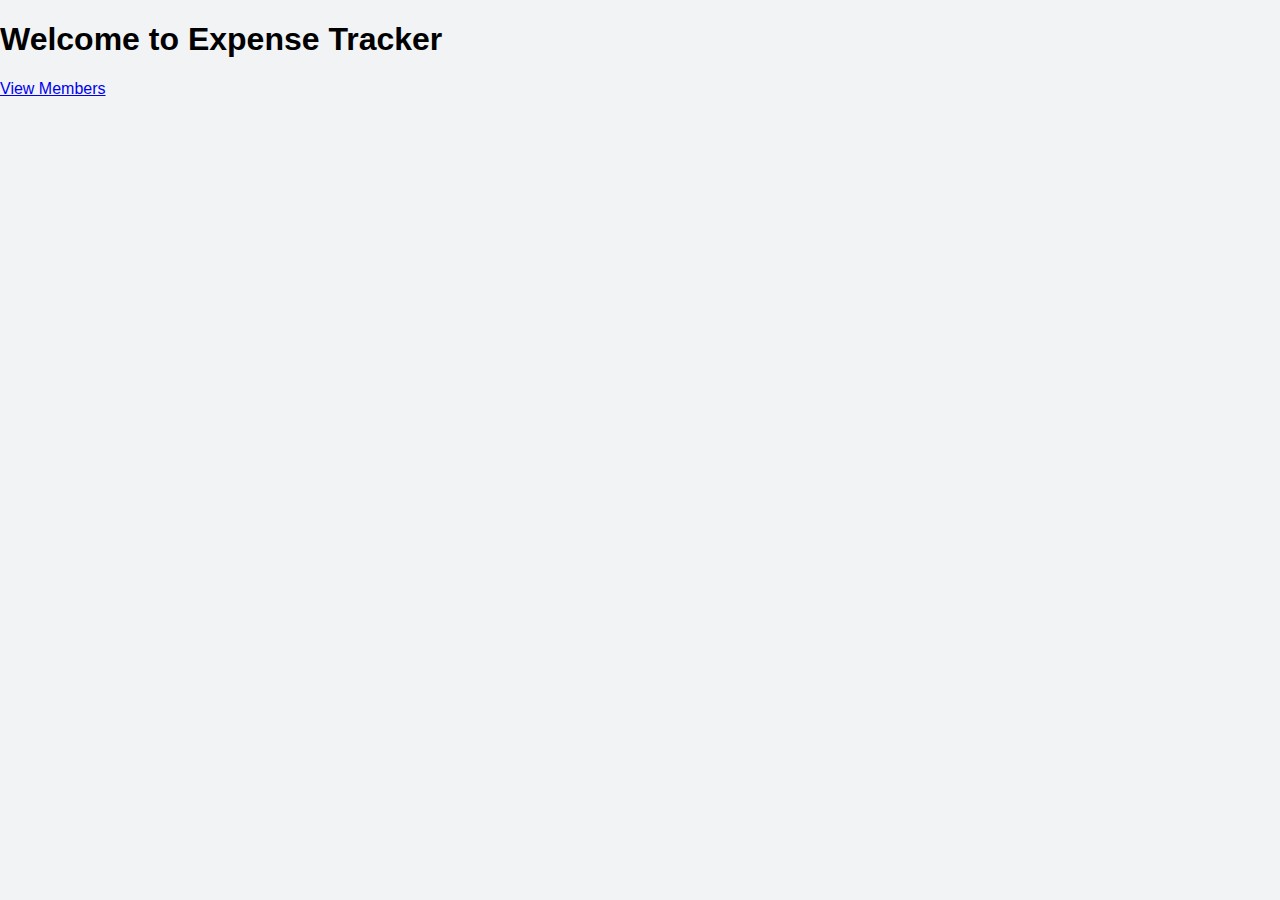
<file: templates/index.html>
<!DOCTYPE html>
<html lang="en">
<head>
    <meta charset="UTF-8">
    <meta name="viewport" content="width=device-width, initial-scale=1.0">
    <title>Expense Tracker UI</title>
    <link rel="stylesheet" href="/static/style.css">
</head>
<body>

    <h1>Welcome to Expense Tracker</h1>

    <a href="/members/list">View Members</a>

</body>
</html>
</file>
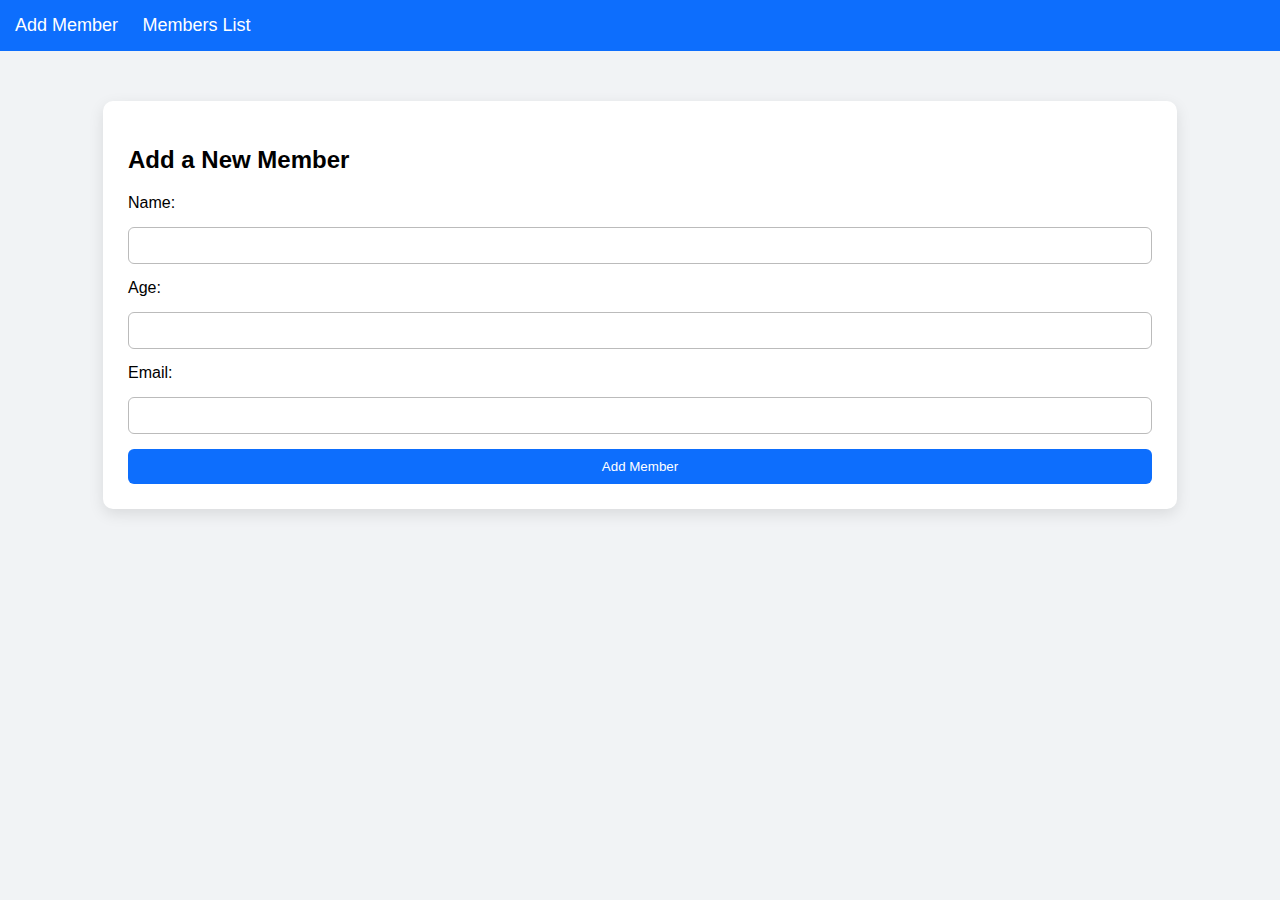
<file: templates/add_member.html>
<!DOCTYPE html>
<html lang="en">
<head>
    <meta charset="UTF-8">
    <title>Add Member</title>
    <link rel="stylesheet" href="/static/style.css">
</head>
<body>

<nav>
    <a href="/members/add">Add Member</a>
    <a href="/members/list">Members List</a>
</nav>

<div class="container">

    <h2>Add a New Member</h2>

    <form action="/members/add" method="post">
        <label>Name:</label>
        <input type="text" name="name" required>

        <label>Age:</label>
        <input type="number" name="age" required>

        <label>Email:</label>
        <input type="email" name="email" required>

        <button type="submit">Add Member</button>
    </form>

</div>

</body>
</html>
</file>
<file: static/style.css>
/* Global Style */
body {
    font-family: 'Segoe UI', Arial, sans-serif;
    margin: 0;
    padding: 0;
    background-color: #f1f3f5;
}

.container {
    width: 80%;
    margin: auto;
    margin-top: 50px;
    background: white;
    padding: 25px;
    border-radius: 10px;
    box-shadow: 0 5px 15px rgba(0,0,0,0.1);
}

/* Navbar */
nav {
    background-color: #0d6efd;
    padding: 15px;
}

nav a {
    color: white;
    text-decoration: none;
    margin-right: 20px;
    font-size: 18px;
}
nav a:hover {
    text-decoration: underline;
}

/* Form Form Styles */
form {
    display: flex;
    flex-direction: column;
    gap: 15px;
}

input {
    padding: 10px;
    border-radius: 6px;
    border: 1px solid #bbb;
}

button {
    background-color: #0d6efd;
    color: white;
    padding: 10px;
    border: none;
    border-radius: 6px;
    cursor: pointer;
}
button:hover {
    background-color: #0a58ca;
}

/* Table Styles */
table {
    width: 100%;
    border-collapse: collapse;
}

th {
    background-color: #0d6efd;
    color: white;
    padding: 10px;
}

td {
    padding: 10px;
    background-color: #f8f9fa;
    border-bottom: 1px solid #ddd;
}

td:nth-child(even) {
    background: #e9ecef;
}
</file>
